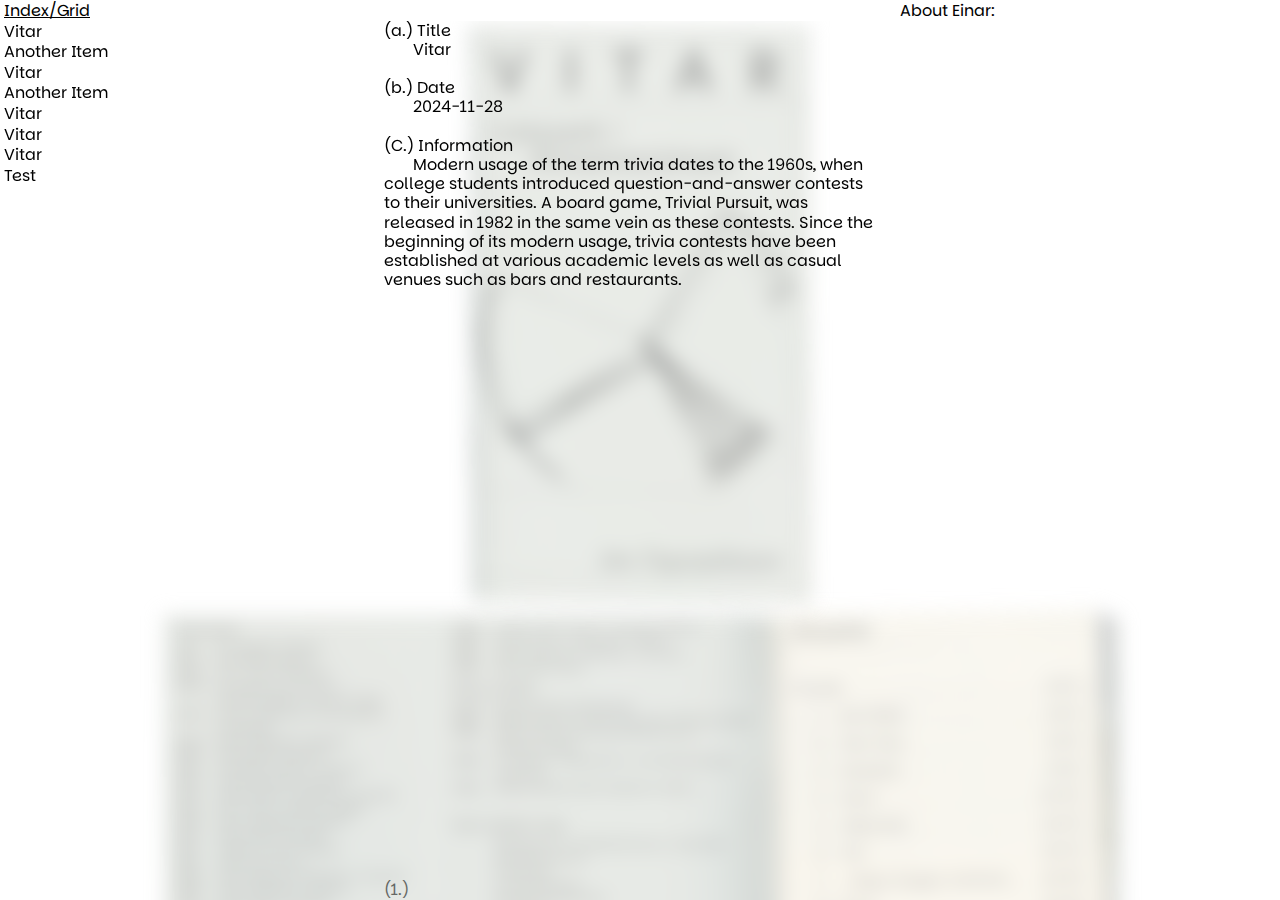
<file: index.html>
<!DOCTYPE html>

<html lang="en">

<head>

	<meta charset="utf-8">
	<meta name="viewport" content="width=device-width,initial-scale=1.0">

	<!-- meta tags, fill them with website meta infos -->
	<meta name="description" content="Description of your web page" />
	<meta name="keywords" content="Keyword 1, Keyword 2, Keyword 3, Keyword 4, Keyword 5 ..." />
	<meta name="author" content="Name of the author/owner of the webpage's content" />

	<!-- favicon, fill with a 512x512px .png image named 'favicon.png' -->
	<link rel="icon" href="assets/images/favicon/favicon.png" />

	<!-- website title, visible in the browser window and on link sharing -->
	<title>EVGT</title>

	<!-- links for extensions and dependencies -->

	<!-- css -->
	<!-- first link your CSS dependences, here is normalize, a CSS 'reset' for cross-browser appearence uniformity -->
	<link rel="stylesheet" href="assets/css/normalize.css">
	<!-- you stylesheet -->
	<link rel="stylesheet" href="assets/css/style.css?ver=1.0">
	<link rel="stylesheet" href="https://cdn.jsdelivr.net/npm/swiper@11/swiper-bundle.min.css" />
	<!-- Fonts -->
	<link rel="preconnect" href="https://fonts.googleapis.com">
	<link rel="preconnect" href="https://fonts.gstatic.com" crossorigin>
	<link
		href="https://fonts.googleapis.com/css2?family=Cormorant+Garamond:ital,wght@0,300;0,400;0,500;0,600;0,700;1,300;1,400;1,500;1,600;1,700&family=Parkinsans:wght@300..800&family=Roboto+Mono:ital,wght@0,100..700;1,100..700&display=swap"
		rel="stylesheet">

	<!-- js -->
	<!-- first link your javascript dependencies, here as an example is Jquery -->
	<script type="text/javascript" src="assets/js/jquery-3.6.0.min.js"></script>
	<!-- your function scripts -->
	<script type="text/javascript" src="assets/js/script.js?ver=1.0"></script>
	<script src="https://cdn.jsdelivr.net/npm/swiper@11/swiper-bundle.min.js"></script>
	<!-- <script src="https://cdnjs.cloudflare.com/ajax/libs/jquery.inview/1.0.0/jquery.inview.js"
		integrity="sha512-iT74C80IPqrdN648Fgydf0UT02BzECMIx/ZMZJq11CqjhGCWmRt87vJJW4pASVPFJFfMG21xHyy7KG40oHt4cg=="
		crossorigin="anonymous" referrerpolicy="no-referrer"></script> -->

</head>

<body>

	<!-- webpage content goes here -->

	<div class="page-wrapper">

		<header>
			<div class="menu-top">
				<a style="text-decoration: none; color: black;" href="grid.html">
					<div class="menu-item"><span style="text-decoration: underline;">Index</span>/Grid</div>
				</a>

				<div class="menu-item">
					<p class="switch" onclick="switchMode()">
						<span id="image">image</span>/<span id="text">text</span>
					</p>
				</div>

				<div class="menu-item" onclick="toggleBio()">About Einar:</div>
			</div>
		</header>

		<main>
			<div class="container">
				<!-- LEFT MENU -->
				<div class="menu">
					<!-- <div class="menu-item">
					</div> -->
				</div>
				<!-- CONTENT -->
				<div class="content">
					<div class="content-item">
						<div class="title">(a.) Title<br>
							<p></p><br>
						</div>
						<div class="date">(b.) Date<br>
							<p></p><br>
						</div>
						<!-- <div class="buy">(c.) Buy<br>
							<p>Click here -></p>
						</div> -->
						<div class="info">(C.) Information <br>
							<p></p><br>
						</div>
					</div>
					<div class="number">(D.) </div>
					<p class="back">
						back
					</p>
				</div>
				<!-- SEPARATE IMAGES -->
				<div class="content-image">
					<div class="swiper">
						<!-- Additional required wrapper -->
						<div class="swiper-wrapper">
						</div>
						<!-- If we need pagination -->
						<div class="swiper-pagination"></div>

						<!-- If we need navigation buttons -->
						<!-- <div class="swiper-button-prev"></div>
						<div class="swiper-button-next"></div> -->

						<!-- If we need scrollbar -->
						<div class="swiper-scrollbar"></div>
						<!-- <button class="slick-prev"></button>
						<button class="slick-next"></button> -->
					</div>
				</div>
				<div class="bio">
					<!-- <div class="title">(d.) Bio </div> -->
					<img src="assets/images/2024_portfolio_files/bio.jpg" style="max-width: 100%;">
					<!-- <p>The KABK Graduation Archive showcases final projects of bachelor and master students
						who have completed their studies at the Royal Academy of Art, The Hague. For
						Graduation Calogues dated before 2020, you can find printed versions at the KABK
						Library and some in PDF format below.</p> -->
				</div>
				<!-- RIGHT MENU -->
			</div>
		</main>



		<footer>
		</footer>



	</div>
	<!-- end webpage content -->



</body>

</html>
</file>
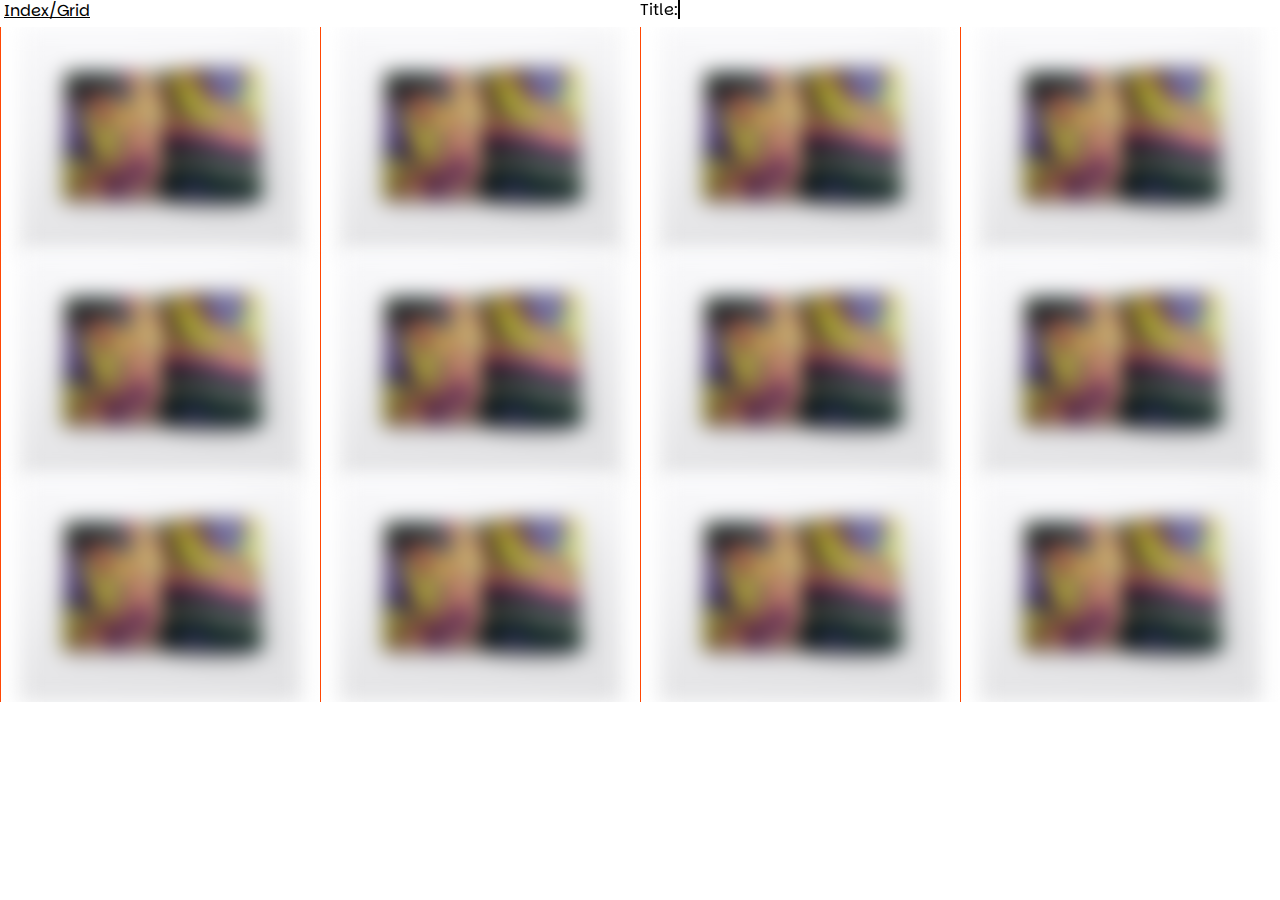
<file: grid.html>
<!DOCTYPE html>

<html lang="en">

<head>

	<meta charset="utf-8">
	<meta name="viewport" content="width=device-width,initial-scale=1.0">

	<!-- meta tags, fill them with website meta infos -->
	<meta name="description" content="Description of your web page" />
	<meta name="keywords" content="Keyword 1, Keyword 2, Keyword 3, Keyword 4, Keyword 5 ..." />
	<meta name="author" content="Name of the author/owner of the webpage's content" />

	<!-- favicon, fill with a 512x512px .png image named 'favicon.png' -->
	<link rel="icon" href="assets/images/favicon/favicon.png" />

	<!-- website title, visible in the browser window and on link sharing -->
	<title>EVGT</title>

	<!-- links for extensions and dependencies -->

	<!-- css -->
	<!-- first link your CSS dependences, here is normalize, a CSS 'reset' for cross-browser appearence uniformity -->
	<link rel="stylesheet" href="assets/css/normalize.css">
	<!-- you stylesheet -->
	<link rel="stylesheet" href="assets/css/style.css?ver=1.0">
	<link rel="stylesheet" href="https://cdn.jsdelivr.net/npm/swiper@11/swiper-bundle.min.css" />
	<!-- Fonts -->
	<link rel="preconnect" href="https://fonts.googleapis.com">
	<link rel="preconnect" href="https://fonts.gstatic.com" crossorigin>
	<link
		href="https://fonts.googleapis.com/css2?family=Cormorant+Garamond:ital,wght@0,300;0,400;0,500;0,600;0,700;1,300;1,400;1,500;1,600;1,700&family=Parkinsans:wght@300..800&family=Roboto+Mono:ital,wght@0,100..700;1,100..700&display=swap"
		rel="stylesheet">

	<!-- js -->
	<!-- first link your javascript dependencies, here as an example is Jquery -->
	<script type="text/javascript" src="assets/js/jquery-3.6.0.min.js"></script>
	<!-- your function scripts -->
	<script type="text/javascript" src="assets/js/script.js?ver=1.0"></script>
	<script src="https://cdn.jsdelivr.net/npm/swiper@11/swiper-bundle.min.js"></script>
	<!-- <script src="https://cdnjs.cloudflare.com/ajax/libs/jquery.inview/1.0.0/jquery.inview.js"
		integrity="sha512-iT74C80IPqrdN648Fgydf0UT02BzECMIx/ZMZJq11CqjhGCWmRt87vJJW4pASVPFJFfMG21xHyy7KG40oHt4cg=="
		crossorigin="anonymous" referrerpolicy="no-referrer"></script> -->

</head>

<body>

	<!-- webpage content goes here -->

	<div class="page-wrapper">

		<header>

			<div class="menu-right" style="margin-bottom: 0.4rem;">
				<a style="text-decoration: none; color: black;" href="index.html">
					<div class="menu-item">Index/<span style="text-decoration: underline;">Grid</span></div>
				</a>
				<!-- <div class="menu-item">About Einar</div> -->
			</div>

			<div id="title-display">Title:</div>

			<!-- <h1> Hello World!</h1>
			<p>A <strong>document</strong> by <em>me</em></p> -->

			<!-- <nav>
					<ul>
						<li><a href="#intro">Intro</a></li>
						<li><a href="#chapter-1">Chapter 1</a></li>
						<li><a href="#chapter-2">Chapter 2</a></li>
						<li><a href="#chapter-3">Chapter 3</a></li>
						<li><a href="#epilogue">Epilogue</a></li>
					</ul>
				</nav> -->

		</header>

		<main>
			<div class="container">
				<div class="artwork" data-title="Title of the artwork">
					<img src="assets/images/2024_portfolio_files/editorial/texture/texture_2.jpg">
				</div>
				<div class="artwork" data-title="Title of the artwork 2">
					<img src="assets/images/2024_portfolio_files/editorial/texture/texture_2.jpg">
				</div>
				<div class="artwork" data-title="Title of the artwork 3">
					<img src="assets/images/2024_portfolio_files/editorial/texture/texture_2.jpg">
				</div>
				<div class="artwork" data-title="Title of the artwork 4">
					<img src="assets/images/2024_portfolio_files/editorial/texture/texture_2.jpg">
				</div>
				<div class="artwork" data-title="Title of the artwork">
					<img src="assets/images/2024_portfolio_files/editorial/texture/texture_2.jpg">
				</div>
				<div class="artwork" data-title="Title of the artwork 2">
					<img src="assets/images/2024_portfolio_files/editorial/texture/texture_2.jpg">
				</div>
				<div class="artwork" data-title="Title of the artwork 3">
					<img src="assets/images/2024_portfolio_files/editorial/texture/texture_2.jpg">
				</div>
				<div class="artwork" data-title="Title of the artwork 4">
					<img src="assets/images/2024_portfolio_files/editorial/texture/texture_2.jpg">
				</div>
				<div class="artwork" data-title="Title of the artwork">
					<img src="assets/images/2024_portfolio_files/editorial/texture/texture_2.jpg">
				</div>
				<div class="artwork" data-title="Title of the artwork 2">
					<img src="assets/images/2024_portfolio_files/editorial/texture/texture_2.jpg">
				</div>
				<div class="artwork" data-title="Title of the artwork 3">
					<img src="assets/images/2024_portfolio_files/editorial/texture/texture_2.jpg">
				</div>
				<div class="artwork" data-title="Title of the artwork 4">
					<img src="assets/images/2024_portfolio_files/editorial/texture/texture_2.jpg">
				</div>
		</main>



		<footer>

			<!-- <hr> -->

			<p class="back">
				back
			</p>

		</footer>



	</div>



	<!-- end webpage content -->



</body>

<style>

	@keyframes blink {
		50% {
			border-color: transparent;
		}
	}

	#title-display {
		margin-left: 50%;
		top: 0;
		position: fixed;
		overflow: hidden;
		white-space: nowrap;
		display: inline-block;
		border-right: 2px solid black;
		/* For the typewriter cursor */
		animation: blink 0.7s step-end infinite;
	}

	.menu-right {
		display: flex;
		width: 100vw;
	}

	.menu-item:nth-of-type(2) {
		align-self: center;
	}

	.container {
		width: 100vw;
		display: flex;
		flex-wrap: wrap;
		/* flex-direction: column-reverse; */
		align-items: flex-start;
	}

	.artwork {
		position: relative;
		width: 25%;
		height: 25vh;
		/* border: 1pt greenyellow solid; */
		box-sizing: border-box;
		transition: border 0.2s ease-in;
		border-left: 1.2pt orangered solid;
		/* Keep the image and overlay inline */
		/* background-color: greenyellow; */
	}

	/* .artwork:hover {
		border: 2pt darkorange solid;
	} */

	.artwork p {
		margin-left: 1rem !important;
		margin: 0;
		padding: 0;
	}

	.artwork img {
		display: block;
		filter: blur(10px);
		max-width: 100%;
		max-height: 100%;
		transition: filter 0.4s ease-in-out;
	}

	.artwork:hover img {
		filter: blur(0)
	}

	footer {
		display: none;
	}

	@media (max-width: 779px) {
		
		#title-display {
		margin-left: 50%;
		top: 0;
		position: fixed;
		overflow: hidden;
		white-space: nowrap;
		display: inline-block;
		border-right: 2px solid black;
		/* For the typewriter cursor */
		animation: blink 0.7s step-end infinite;
	}

		header {
			position: fixed;
			top: 0;
			z-index: 999;
		}

		.container {
			display: flex;
			flex-wrap: wrap;
			width: 100%;
		}

		.artwork {
			height: auto;
			width: 100%;
			display: flex;
			flex-direction: column;
			/* Align the title and image vertically */
			justify-content: flex-start;
			margin-top: 20vh;
			margin-bottom: 20vh;
			/* Align children to the top */
		}

		.artwork img {
			width: 100%;
			/* Ensure the image fills the container width */
			height: auto;
			max-height: none;
			max-width: none;
			/* Maintain the aspect ratio of the image */
			object-fit: contain;
			/* Ensure the whole image is visible */
			filter: blur(0);
		}
	}
</style>

<script>

	let typewriterTimeout;

	document.querySelectorAll('.artwork').forEach(artwork => {
		artwork.addEventListener('mouseenter', () => {
			const titleDisplay = document.getElementById('title-display');
			const newTitle = artwork.dataset.title;

			// Clear existing animation and timeout
			clearTimeout(typewriterTimeout);
			titleDisplay.textContent = 'Title:'; // Reset to initial text
			titleDisplay.style.animation = 'none'; // Reset animation for blinking

			// Typewriter effect
			let i = 0;
			const typeText = ` ${newTitle}`;
			const typeSpeed = 100; // Milliseconds per character

			function typeWriter() {
				if (i < typeText.length) {
					titleDisplay.textContent += typeText.charAt(i);
					i++;
					typewriterTimeout = setTimeout(typeWriter, typeSpeed);
				} else {
					titleDisplay.style.animation = ''; // Restore blinking animation
				}
			}

			typeWriter();
		});
	});

	function setupIntersectionObserver() {
		const observerOptions = {
			root: null, // Use the viewport as the root
			threshold: 1 // Trigger when 90% of the element is in view
		};

		const observer = new IntersectionObserver((entries) => {
			entries.forEach(entry => {
				const artwork = entry.target;
				const titleDisplay = document.getElementById('title-display');

				if (entry.isIntersecting) {
					// Unblur the image when the element is in view
					const img = artwork.querySelector('img');
					img.style.filter = 'blur(0)';

					// Update the title display with the artwork's data-title
					const newTitle = artwork.dataset.title;
					titleDisplay.textContent = `Title: ${newTitle}`;
				} else {
					// Reapply blur when the element exits view
					const img = artwork.querySelector('img');
					img.style.filter = 'blur(5px)'; // Optional: adjust the blur level
				}
			});
		}, observerOptions);

		// Apply observer to all artwork elements
		document.querySelectorAll('.artwork').forEach(artwork => {
			observer.observe(artwork);
		});
	}

	// Function to enable observer only for mobile
	function enableMobileObserver() {
		const isMobile = window.matchMedia('(max-width: 779px)').matches;

		if (isMobile) {
			setupIntersectionObserver();
		}
	}

	// Run the setup function on page load
	enableMobileObserver();

	// Recheck on resize to dynamically add/remove functionality
	// window.addEventListener('resize', () => {
	// 	location.reload(); // Reload the page to reset the observer for updated screen size
	// });


</script>

</html>
</file>
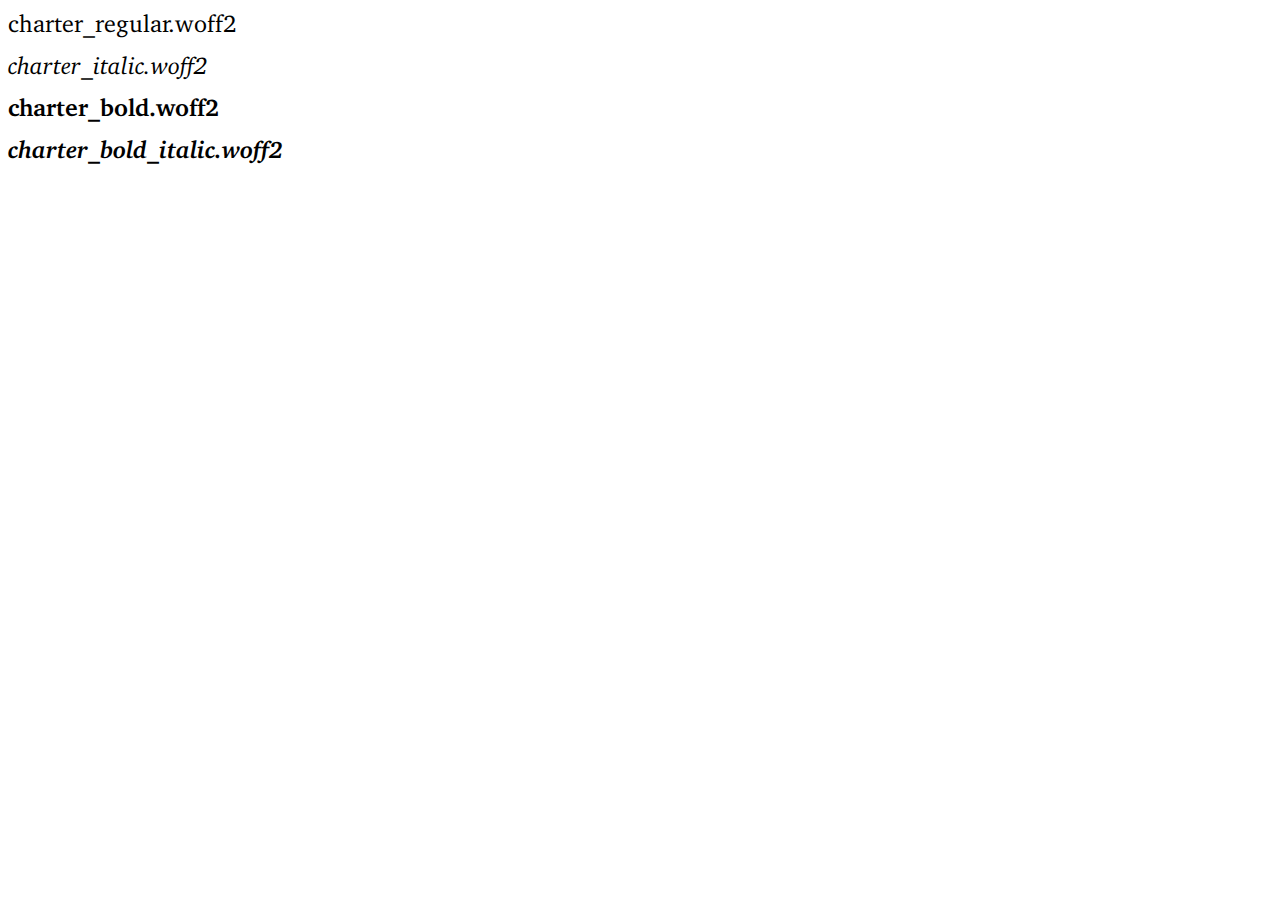
<file: assets/fonts/charter/Charter/sample.html>
<html>
<head>
<link rel="stylesheet" type="text/css" href="sample.css" />
</head>
<body style="font-size: 24px">
<p style="font-family: charter">charter_regular.woff2</p>
<p style="font-family: charter"><em>charter_italic.woff2</em></p>
<p style="font-family: charter"><strong>charter_bold.woff2</strong></p>
<p style="font-family: charter"><strong><em>charter_bold_italic.woff2</em></strong></p>
</body>
</html>
</file>
<file: assets/css/style.css>
@charset "UTF-8";



/* @FONT FACE (enable the use of 'custom fonts' inside your document) */

/* 
  You can use 'fontsquirrel' (https://www.fontsquirrel.com) 
  or 'transfonter' (https://transfonter.org)
  to generate your own font for the web from .ttf or .oft files 
*/

@font-face {
  font-family: 'Charter';
  src: url('assets/fonts/charter/Charter/charter_regular.woff2');
  font-weight: normal;
  font-style: normal;
  font-display: block;
}

@font-face {
  font-family: 'Your Font Name';
  src: url('../fonts/yourfontname/yourfontname-italic.woff2');
  font-weight: normal;
  font-style: italic;
  font-display: block;
}

/* VARIABLES */

:root {
  /* Color values */
  --color-background: rgba(255, 255, 255, 1);
  --color-text: rgba(0, 0, 0, 1);
  --color-text-link: rgba(0, 0, 255, 0.8);
  --color-text-link-hover: rgba(0, 0, 255, 0.4);
  /* Font values */
  /* --font-family: "Cormorant Garamond", serif; */
  /* --font-family: 'Charter', 'Helvetica', 'Arial', sans-serif; */
  --font-family: "Parkinsans", serif;
  --font-size: 12pt;
  /* Margin value */
  /* --margin: 1rem; */
}



/* GENERAL STYLES */

html {
  font: var(--font-size) var(--font-family);
  color: var(--color-text);
  background-color: var(--color-background);
}

body {
  position: relative;
  background-color: var(--color-background);
  font: var(--font-size) var(--font-family);
  color: var(--color-text);
  width: 100%;
  height: auto;
  line-height: 14.4pt;
  /* overflow-y: auto; */
  /* overflow-x: hidden; */
}

main {
  overflow-x: hidden;
}

a {
  color: var(--color-text-link);
  text-decoration: underline;
}

a:hover {
  color: var(--color-text-link-hover);
  text-decoration: underline;
}

header {
  margin: 0;
  padding: 0;
  /* display: none; */
}

header p {
  margin: 0;
  padding: 0;
  /* text-align: center; */
}

footer {
  display: none;
  margin: 0;
  padding: 0;
}

/* footer p:nth-last-of-type(1) {
  margin: 0;
  padding: 0;
  text-align: left;
} */

footer p:hover {
  cursor: pointer;
}

h1 {
  /* h1 style */
}

h2 {
  /* h2 style */
}

h3 {
  /* h3 style */
}

h4,
h5,
h6 {
  /* h4-h5-h6 style */
}

p {
  /* paragraph style */
}

ol,
ul {
  /* ordered list and unordered list styles */
}

blockquote {
  /* blockquote element style */
}

hr {
  /* horizontal rule style */
}



/* PAGE STYLES */

/* page structure */

div.page-wrapper {
  /* the element that 'wraps' everything */
  padding: var(--margin);
}

/* navigation */

nav {}

/* content */

main {}

summary {}

.bio {
  /* grid-area: bio; */
  overflow: hidden;
  height: 0;
  right: 0;
  padding-top: 0.4rem;
  /* background-color: white; */
  text-align: left !important;
  backdrop-filter: blur(10px);
  transition: height 0.4s ease-in-out;
  z-index: 999;
  display: flex;
  flex-direction: column; /* Ensure column layout for the content */
}

.bio.active {
  transition: height 0.4s ease-in-out;
  height: 100%;
  backdrop-filter: blur(10px);
  flex-direction: column; /* Ensure column layout when active */
}

.bio .title {
  z-index: 1;
  /* Other title styling */
}

.bio img {
  width: 100%; /* Ensure the image takes up the full width */
  height: auto; /* Maintain aspect ratio */
  object-fit: contain; /* Make sure the entire image is visible */
  margin-top: 0;
}


.switch {
  display: none;
}

.container {
  /* background-color: brown; */
  transform: translateX(0);
  display: grid;
  grid-template-columns: 1.2fr 1.6fr 1.2fr;
  grid-template-rows: 1fr;
  gap: 0px 0px;
  grid-auto-flow: row;
  grid-template-areas:
    "menu content bio";
  /* max-height: 90vh; */
}

.menu {
  grid-area: menu;
  /* background-color: white; */
  overflow: scroll;
  z-index: 10;
}

.menu-item {
  /* border-bottom: 1pt black solid; */
  padding-top: 1pt;
  padding-left: 3pt;
}

.menu-item:hover {
  /* background-color: black; */
  /* color: white; */
  text-decoration: underline;
  cursor: pointer;
}

.menu-top {
  grid-area: menu-top;
  z-index: 10;
  display: grid;
  grid-template-columns: 1.2fr 1.6fr 1.2fr;
}

.menu-top .menu-item:nth-last-of-type(2) {
  text-align: right;
  padding-right: 0.4rem;
}

.content {
  position: relative;
  grid-area: content;
  height: calc(var(--vh, 1vh) * 100 - 21px);
}

.content-item {
  pointer-events: none;
  z-index: 999;
  position: relative;
  display: block;
}

.content-item p {
  margin: 0;
  padding: 0;
  text-indent: 1.8rem;
}

.title {
  grid-area: title;
  /* background-color: red; */
}

.date {
  grid-area: date;
  /* background-color: brown; */
}

.buy {
  grid-area: buy;
  /* background-color: white; */
}

.info {
  grid-area: info;
  padding-right: 1rem;
  /* background-color: green; */
}

.number {
  position: fixed;
  bottom: 0 !important;
  /* text-align: center; */
  grid-area: number;
  align-self: flex-end;
  /* bottom: 28vh; */
  /* font-size: 10rem; */
}

.content-image {
  /* display: none;; */
  height: 100%;
  width: 100%;
  z-index: 2;
  /* width: 100%; */
  position: absolute;
}

.swiper {
  height: 100%;
}

.swiper-slide {
  display: flex !important;
  justify-content: center;
  align-items: center;
  width: 100%;
  /* Or a specific percentage */
  height: auto;
  /* Or a fixed height */
}

.swiper-scrollbar {
  display: none;
}

.swiper-pagination {
  display: none;
}

.swiper-button-prev {
  color: black !important;
  margin-bottom: 0;
  /* background-color: aquamarine; */
}

.swiper-button-next {
  color: black !important;
}

img {
  /* filter: opacity(50%) blur(10px); */
  /* transition: filter 0.4s ease-in-out; */
  object-fit: contain;
  width: auto;
  height: 100%;
  margin: auto;
  /* width: 96%; */
}

.content-number {
  position: absolute;
  font-size: 10rem;
  bottom: 0;
}

.back {
  display: none;
}



/* UTILITY CLASSES */

/* hide desktop mobile etc */

.desktop-only {
  display: block;
}

.mobile-only {
  display: none;
}





/* WEBSITE MEDIA QUERIES */

/* styles for 'mobile', screen sizes up to 779px, should covers 'mobile' and 'tablet' */
/* style this one first and then use the subsequent ones in a cascading way (from general to specific) */

@media (max-width: 779px) {

  /* body {
    overflow-x: hidden;
  } */

  .slick-prev,
  .slick-next {
    display: none;
  }

  footer {
    margin: 0;
    padding: 0;
  }

  footer div {
    width: 50%;
    top: 0;
  }

  .bio {
    position: fixed;
    top: 0;
    left: 0;
    /* transform: translateX(-100%); */
  }

  .bio.active {
    transition: height 0.4s ease-in-out;
    height: 100%;
    backdrop-filter: blur(10px);
  }

  .switch {
    display: block;
  }

  .number {
    z-index: 999;
    position: fixed !important;
    bottom: 0 !important;
  }

  .menu-top {
    grid-area: menu-top;
    z-index: 10;
    display: flex !important;
    justify-content: space-between;
  }

  .menu-top .menu-item:nth-last-of-type(1) {
    padding-right: 0.4rem;
  }

  .back {
    display: block;
    padding-right: 0.4rem;
    margin-bottom: auto;
    z-index: 999;
    position: absolute !important;
    bottom: 0 !important;
    bottom: 0;
    right: 0;
    text-align: right;
  }

  .container {
    transition: transform 1s ease-in-out;
    grid-template-columns: 1fr 1fr;
    grid-template-rows: 1fr 1fr 1fr;
    grid-template-areas:
      "menu content"
      "menu content"
      "menu content";
    /* overflow-x: hidden; */
  }

  img {
    max-width: 100%;
    /* filter: blur(10px) opacity(50%); */
    /* transition: filter 0.4s ease-in-out; */
    /* display: none; */
  }

  /* .swiper:hover img {
    z-index: 999;
    filter: blur(0);
    opacity: 1;
  } */

  .content-image {
    transform: translateX(100%);
  }

  .menu-top {
    width: 100vw;
    z-index: 999;
    left: 0;
    top: 0;
    margin: 0;
  }

  .menu {
    /* background-color: aqua; */
    width: 100vw;
  }

  .content {
    width: 100vw;
    height: calc(var(--vh, 1vh) * 100 - 21px);
    position: relative;
    /* pointer-events: none; */
    /* transition: filter 0.4s ease-in-out; */
    /* background-color: blue; */
  }

  .desktop-only {
    display: none;
  }

  .mobile-only {
    display: block;
  }

}



/* use this query to apply style changes to smaller smartphones sizes (like an iPhone 5S or SE 2016), max size of 339px */

@media (max-width: 339px) {

  /* your overriding css properties here */

}



/* use this query to apply style changes for 'mobile' screen sizes that are flipped in 'landscape' mode */

@media (max-width: 779px) and (orientation: landscape) {

  /* your overriding css properties here */

}



/* use this query to apply style for 'small' desktop screens */

@media (min-width: 780px) and (max-width: 992px) {

  /* your overriding css properties here */

}
</file>
<file: assets/fonts/charter/Charter/sample.css>
@font-face {
font-family: charter;
font-style: normal;
font-weight: normal;
font-stretch: normal;
src: url('charter_regular.woff2') format('woff2');
}

@font-face {
font-family: charter;
font-style: italic;
font-weight: normal;
font-stretch: normal;
src: url('charter_italic.woff2') format('woff2');
}

@font-face {
font-family: charter;
font-style: normal;
font-weight: bold;
font-stretch: normal;
src: url('charter_bold.woff2') format('woff2');
}

@font-face {
font-family: charter;
font-style: italic;
font-weight: bold;
font-stretch: normal;
src: url('charter_bold_italic.woff2') format('woff2');
}
</file>
